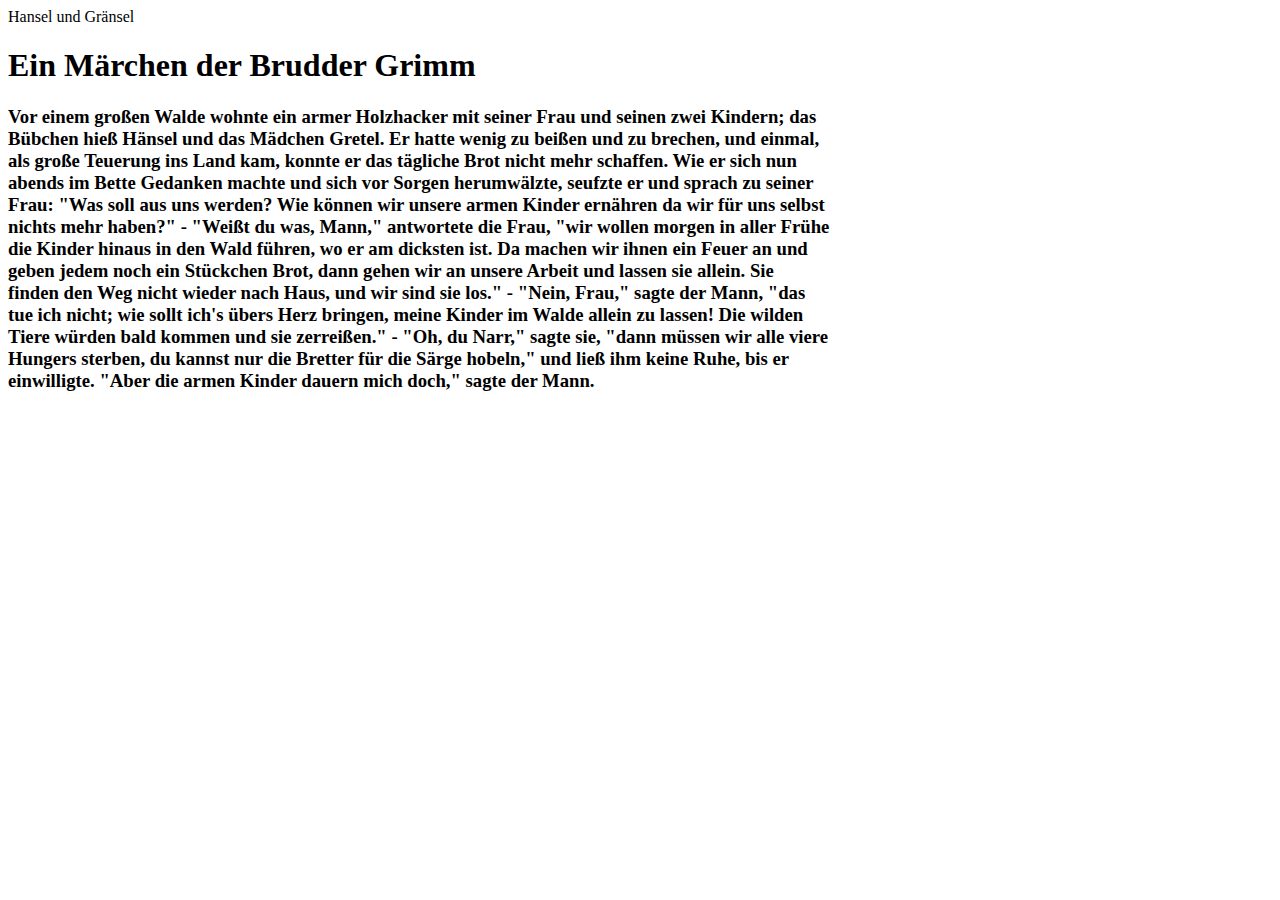
<file: hansel.html>
<!DOCTYPE html>
<head>  Hansel und Gränsel  </head>
<body style=color:grau ;>
<h1>  Ein Märchen der Brudder Grimm  </h1>
<h3 style=color:scwarz ;text-align:center ;>
Vor einem großen Walde wohnte ein armer Holzhacker mit seiner Frau und seinen zwei Kindern; das <br> Bübchen hieß Hänsel und das  Mädchen Gretel. Er hatte wenig zu beißen und zu brechen, und einmal, <br> als große Teuerung ins Land kam, konnte er das tägliche Brot nicht mehr schaffen. Wie er sich nun <br> abends im Bette Gedanken machte und sich vor Sorgen herumwälzte, seufzte er und sprach zu seiner <br> Frau: "Was soll aus uns werden? Wie können wir unsere armen Kinder ernähren da wir für uns selbst <br> nichts mehr haben?" - "Weißt du was, Mann," antwortete die Frau, "wir wollen morgen in aller Frühe <br> die Kinder hinaus in den Wald führen, wo er am dicksten ist. Da machen wir ihnen ein Feuer an und <br> geben jedem noch ein Stückchen Brot, dann gehen wir an unsere Arbeit und lassen sie allein. Sie <br> finden den Weg nicht wieder nach Haus, und wir sind sie los." - "Nein, Frau," sagte der Mann, "das <br> tue ich nicht; wie sollt ich's übers Herz bringen, meine Kinder im Walde allein zu lassen! Die wilden <br> Tiere würden bald kommen und sie zerreißen." - "Oh, du Narr," sagte sie, "dann müssen wir alle viere <br> Hungers sterben, du kannst nur die Bretter für die Särge hobeln," und ließ ihm keine Ruhe, bis er <br> einwilligte. "Aber die armen Kinder dauern mich doch," sagte der Mann.
</h3>
</body>
</html>
</file>
